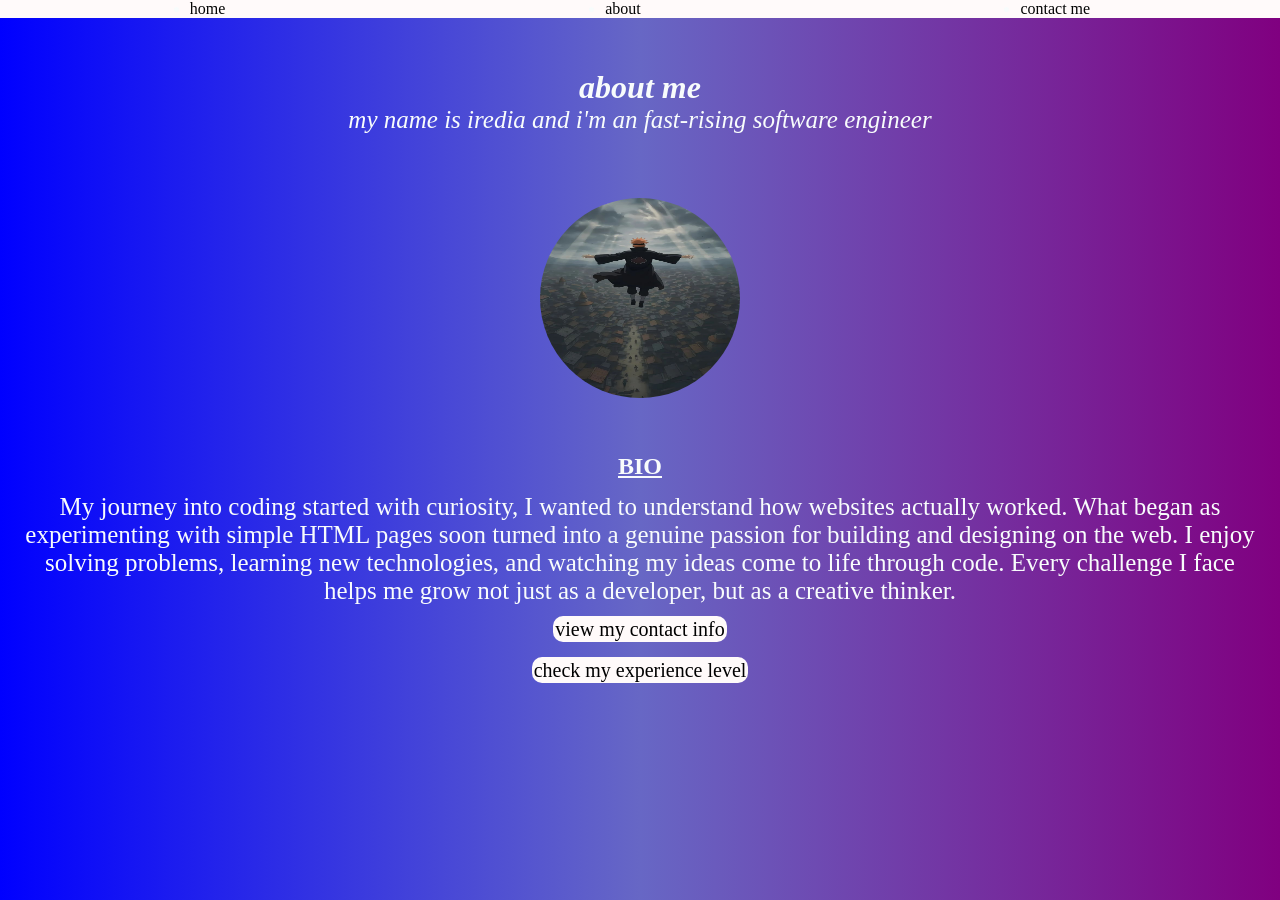
<file: index.html>
<!DOCTYPE html>
<html lang="en">
<head>
    <meta charset="UTF-8">
    <meta name="viewport" content="width=device-width, initial-scale=1.0">
    <title>My portfolio</title>
    <link rel="stylesheet" href="/style.css">
</head>
<body>
    <style>
      
    </style>
    <nav>
        <ul>
            
           <li><a href="index.html">home</a></li>
           <li><a href="project.html">about</a></li>
           <li><a href="contact.html">contact me</a></li>
        </ul>
    </nav>

    <div class="about-me">
        <h1>about me</h1>
        <p>my name is iredia and
        i'm an fast-rising software engineer</p>
    </div>
        <img src="c170576c2412f45f11e1ffbd3f5fbf64.jpg" width="200" height="200" alt="">

         <div class="bio">
        <h2 style="text-decoration: underline;">BIO</h2>

       
        <p title="MY BIO">
            My journey into coding started with curiosity, I wanted to understand how websites actually worked. What began as <br>experimenting with simple HTML pages soon turned into a genuine passion for building and designing on the web. I enjoy <br> solving problems, learning new technologies, and watching my ideas come to life through code. Every challenge I face <br>helps me grow not just as a developer, but as a creative thinker.
      </p>
        </div>

        <div class="a">
        <a href="contact.html" style="background-color: snow;">view my contact info</a><br>
        <br>
        <a href="project.html" style="background-color: snow;">check my experience level</a>
        </div>
        

    
</body>
</html>
</file>
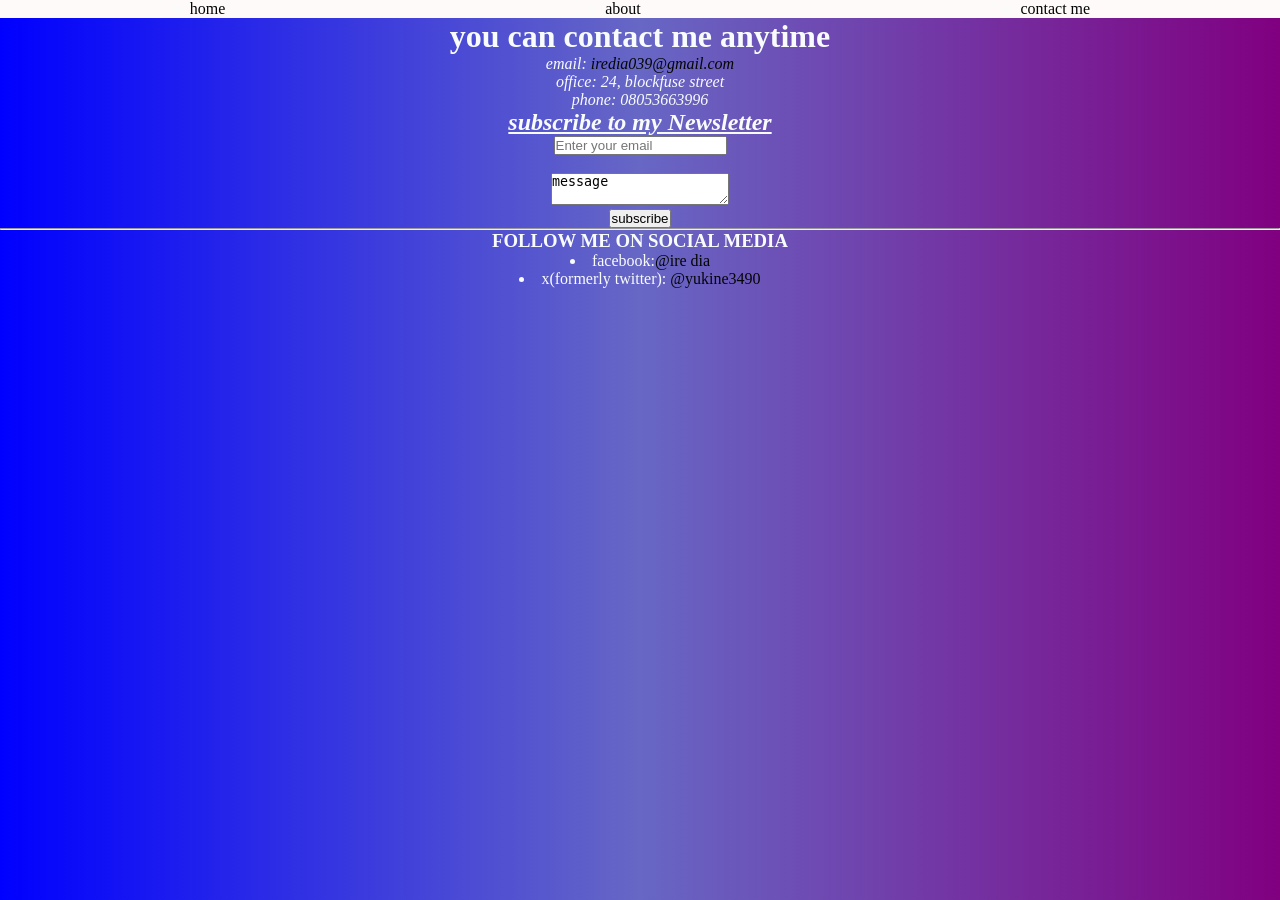
<file: contact.html>
<!DOCTYPE html>
<html lang="en">
<head>
    <meta charset="UTF-8">
    <meta name="viewport" content="width=device-width, initial-scale=1.0">
    <title>Document</title>
    <link rel="stylesheet" href="/style.css">
</head>
<body>
    <!-- <style>
        body{
            color: aqua;
            background-color: black;
            text-align: center;
        }
        a{
            color: teal
        }
        nav{
            background-color: snow;
        }
    </style> -->
    <nav>
        <ul>
            <li><a href="index.html">home</a></li>
            <li><a href="project.html">about</a></li>
            <li><a href="contact.html">contact me</a></li>

        </ul>
    </nav>
    <h1>you can contact me anytime</h1>
    <address>
        email: <a href="mailto:iredia039@gmail.com">iredia039@gmail.com</a><br>
        office: 24, blockfuse street <br>
        phone: 08053663996
    </address>

    <h2 style="font-style: oblique; text-decoration: underline;">subscribe to my Newsletter</h2>

    <form action="">
        <input type="email" placeholder="Enter your email" required><br>
        <br>
        <!-- <label for="sdfrdswere">message us</label> -->
        <textarea>message</textarea><br>
        <button type="submit">subscribe</button>
    </form>
    <hr>

    <h3>FOLLOW ME ON SOCIAL MEDIA</h3>

    <li>facebook:<a href="https:/www.facebook.com">@ire dia</a>
        <li>x(formerly twitter): <a href="https:/www.x.com">@yukine3490</a></li>


    
</body>
</html>
</file>
<file: style.css>
*{
    margin: 0;
    padding: 0;
    box-sizing: border-box;
}

body{
    text-align: center;
}

  body{
            color: rgb(248, 252, 252);
            background: linear-gradient(to right, blue, rgb(103, 103, 197), purple);
        }
        a{
            color: rgb(4, 5, 5);
            margin-top: 10px;
            text-decoration: none;
        }
        nav{
            background-color: snow;
            /* display: flex; justify-content: space-between; */
        }

        nav ul{
            display: flex; justify-content: space-around;
        }

        .about-me{
            font-style: oblique;
            margin-top: 4%;
        }

        .about-me p{
            font-size: 25px;
        }

        img{
            border-radius: 10em;
            margin-top: 5%;
        }

        .bio{
            margin-top: 4%;
        }

        .bio p{
            margin-top: 1%;
             font-size: 25px;

        }

        .a{
            margin-top: 1%;
               /* width: 80%; */
        }

        .a a{
             border-radius: 10px;
             text-decoration: none;
             color: black;
             font-size: 20px;
             padding: 2px;
          
        }

        .skills{
            text-align: center;
            /* border: 1px solid yellow; */
        }

        .skills table{
            text-align: center;
            /* border: 1px solid yellow; */
        }

         table{
            width: 100%;
            border-collapse: collapse;
        }
        th,td{
            border: 1px solid white;
            text-align: left;
            padding: 10px;
        }
        th{
            background-color: dimgray;
        }
        tr :hover {
            background-color: navy;
        }
        dt,dd{
            font-size: large;
        }
</file>
